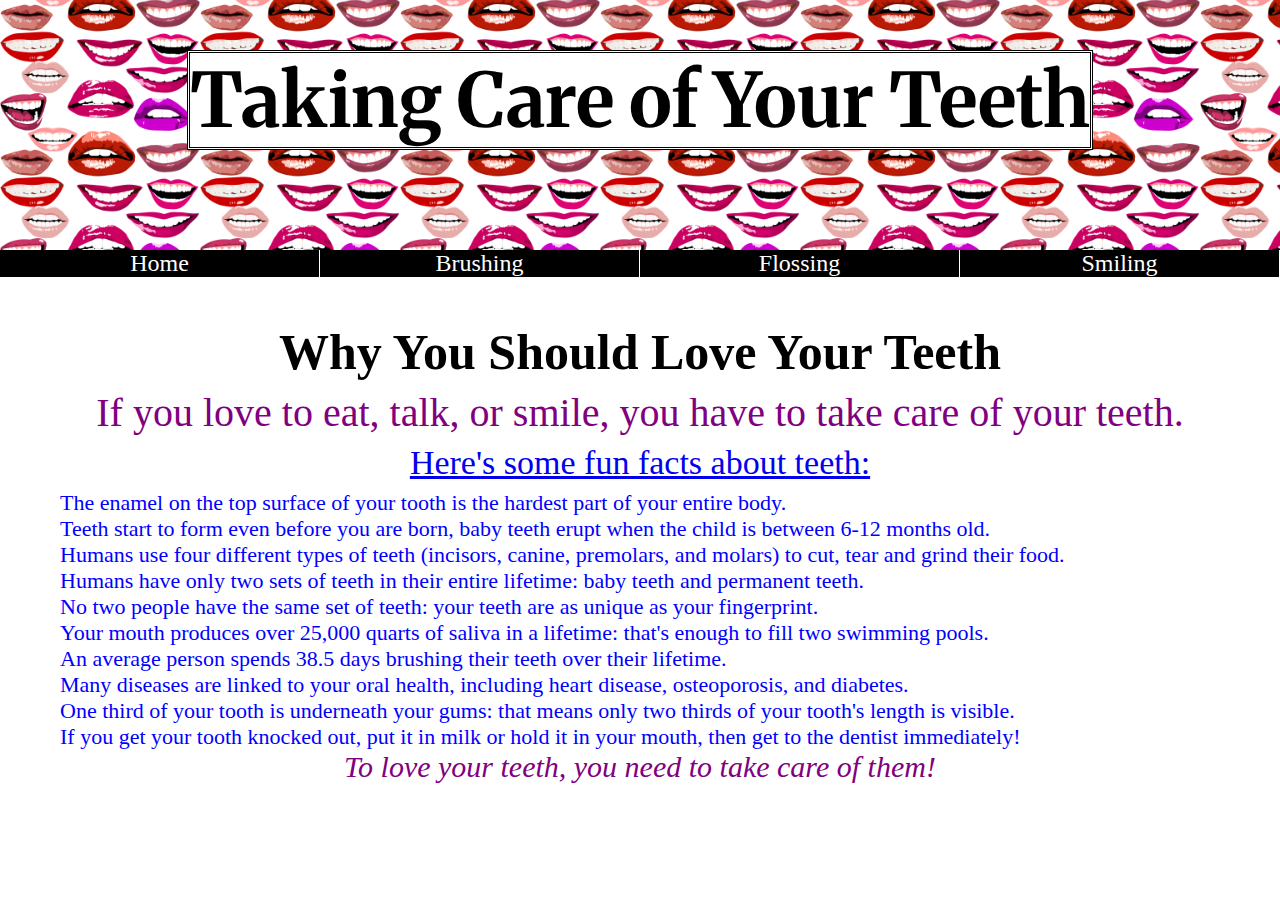
<file: index.html>
<!doctype html>
<html>
    <head>
        <title>Loving Your Teeth</title>
        <link href="css/style.css" rel="stylesheet" type="text/css">
    </head>
    <body>
        <div class="container">
        <div class="main-banner">
            <h1 class="main"> Taking Care of Your Teeth </h1>
        </div>
        <nav class="main-nav">
            <ul>
               <li><a href="index.html">Home</a></li>
               <li><a href="brushing.html">Brushing</a></li>
               <li><a href="flossing.html">Flossing</a></li>
               <li><a href="smiling.html">Smiling</a></li>
            </ul>
        </nav>
            <br><br>
            <div>
                <h1 class="teeth">Why You Should Love Your Teeth</h1>
            </div>
            <div class="love-teeth">
               <p>If you love to eat, talk, or smile, you have to take care of your teeth.</p>
            </div>
            <div class="fun-facts">
                <ul><a href="https://www.youtube.com/watch?v=5mq6LBQbGjk">Here's some fun facts about teeth:</a>
                </ul>
                  <li>The enamel on the top surface of your tooth is the hardest part of your entire body.</li>
                  <li>Teeth start to form even before you are born, baby teeth erupt when the child is between 6-12 months old.</li>
                  <li>Humans use four different types of teeth (incisors, canine, premolars, and molars) to cut, tear and grind their food.</li>
                  <li>Humans have only two sets of teeth in their entire lifetime: baby teeth and permanent teeth.</li>
                  <li>No two people have the same set of teeth: your teeth are as unique as your fingerprint.</li>
                  <li>Your mouth produces over 25,000 quarts of saliva in a lifetime: that's enough to fill two swimming pools.</li>
                  <li>An average person spends 38.5 days brushing their teeth over their lifetime.</li>
                  <li>Many diseases are linked to your oral health, including heart disease, osteoporosis, and diabetes.</li>
                  <li>One third of your tooth is underneath your gums: that means only two thirds of your tooth's length is visible.</li>
                  <li>If you get your tooth knocked out, put it in milk or hold it in your mouth, then get to the dentist immediately!</li>
            </div>
            
            <div class="teeth-life">
                <p>To love your teeth, you need to take care of them!</p>
            </div>
        <!--video on brushing your teeth! add to brush html-->
        <!--www.youtube.com/watch?v=noExCv6n2oc video on flossing!
        add to floss html-->
        <!--https://www.youtube.com/watch?v=5mq6LBQbGjk-->
        <!--https://www.youtube.com/watch?v=efa6XReJDao(clackingteeth with eyes)-->
    </body>
</html>
</file>
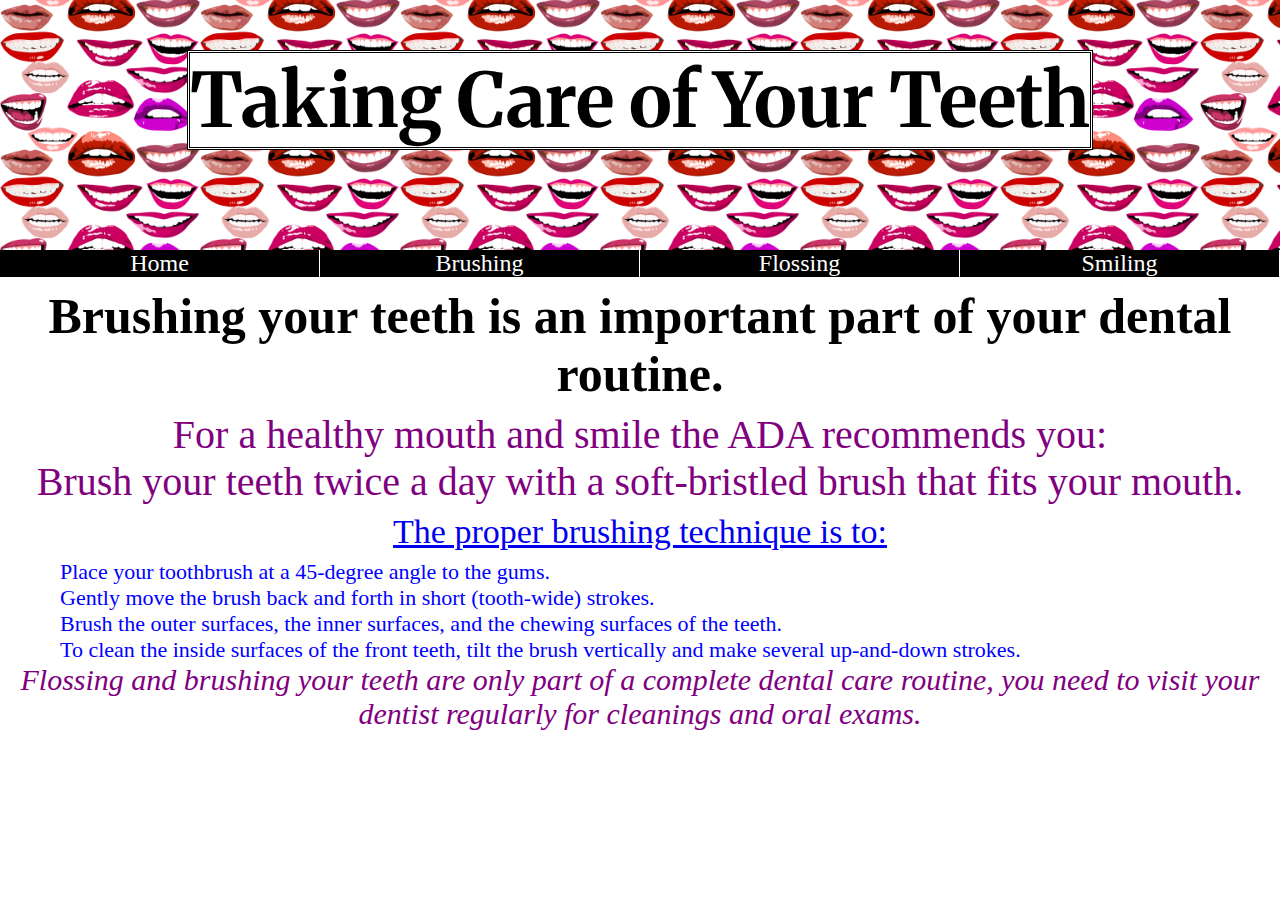
<file: brushing.html>
<!doctype html>
<html>
    <head>
        <title>Loving Your Teeth</title>
        <link href="css/style.css" rel="stylesheet" type="text/css">
    </head>
    <body>
        <div class="container">
        <div class="main-banner">
            <h1 class="main"> Taking Care of Your Teeth </h1>
        </div>
        <nav class="main-nav">
            <ul>
               <li><a href="index.html">Home</a></li>
               <li><a href="brushing.html">Brushing</a></li>
               <li><a href="flossing.html">Flossing</a></li>
               <li><a href="smiling.html">Smiling</a></li>
            </ul>
        </nav>
            <div>
                <h1 class="teeth">Brushing your teeth is an important part of your dental routine.</h1>
            </div>
                <div class="love-teeth">
                <p>For a healthy mouth and smile the ADA recommends you:</p>
            
              <p>Brush your teeth twice a day with a soft-bristled brush that fits your mouth. </p></div>
           <div class="fun-facts">
                <ul><a href="https://www.youtube.com/watch?v=gk8eKm4ajgM">The proper brushing technique is to:</a></ul>
                    <li>Place your toothbrush at a 45-degree angle to the gums. </li>
                    <li>Gently move the brush back and forth in short (tooth-wide) strokes. </li>
                    <li>Brush the outer surfaces, the inner surfaces, and the chewing surfaces of the teeth.</li>
                    <li>To clean the inside surfaces of the front teeth, tilt the brush vertically and make several up-and-down strokes.</li></div>
            <div class="teeth-life">
                 <p>Flossing and brushing your teeth are only part of a complete dental care routine, you need to visit your dentist regularly for cleanings and oral exams.</p>
                 </div>
            </body>
        </html>





<!--Of course, brushing your teeth is only a part of a complete dental care routine. You should also make sure to clean between teeth daily with floss. 
Visit your dentist regularly for professional cleanings and oral exams.-->
</file>
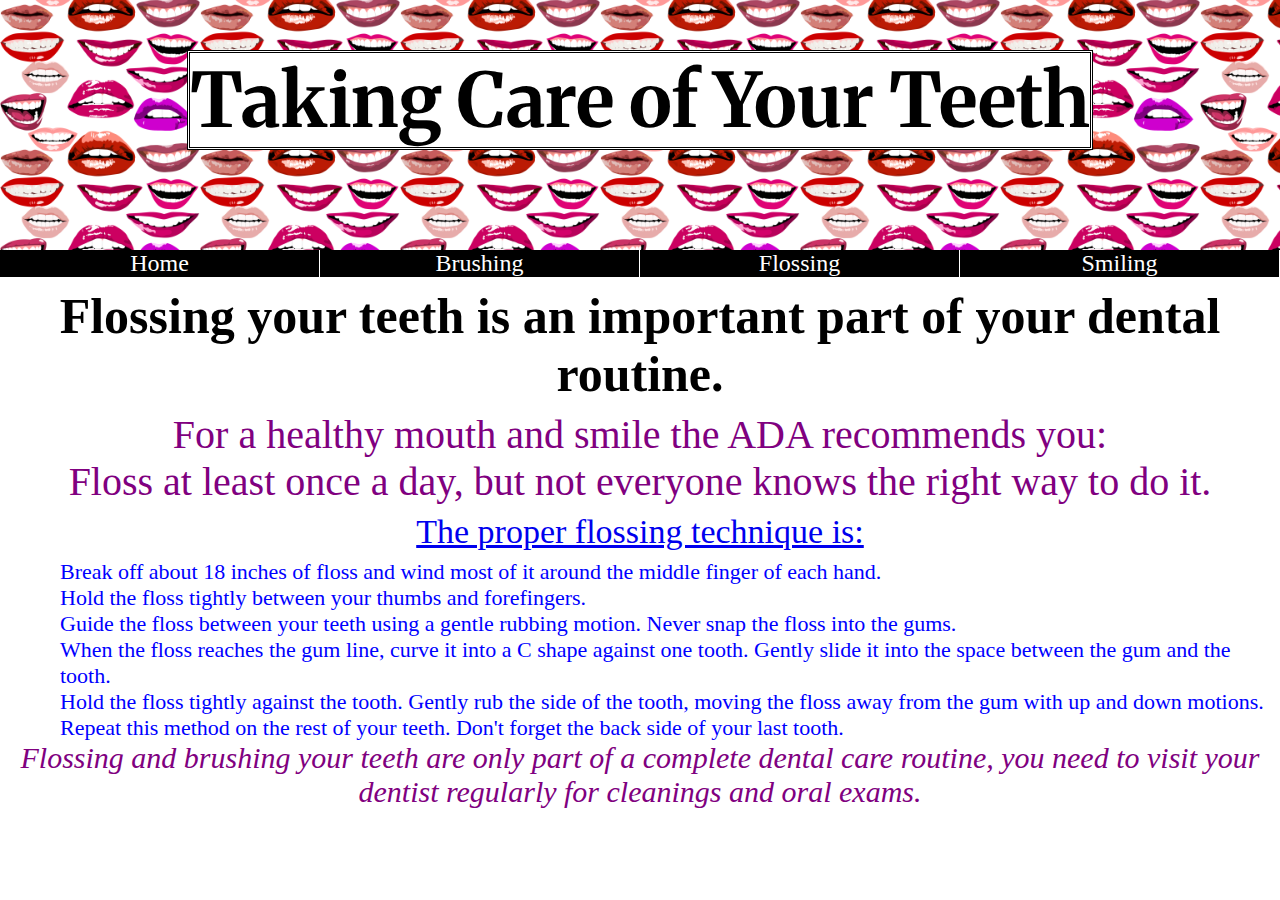
<file: flossing.html>
<!doctype html>
<html>
    <head>
        <title>Loving Your Teeth</title>
        <link href="css/style.css" rel="stylesheet" type="text/css">
    </head>
    <body>
        <div class="container">
        <div class="main-banner">
            <h1 class="main"> Taking Care of Your Teeth </h1>
        </div>
        <nav class="main-nav">
            <ul>
               <li><a href="index.html">Home</a></li>
               <li><a href="brushing.html">Brushing</a></li>
               <li><a href="flossing.html">Flossing</a></li>
               <li><a href="smiling.html">Smiling</a></li>
            </ul></nav>
        <div>
            <h1 class="teeth">Flossing your teeth is an important part of your dental routine.</h1></div>
            <div class="love-teeth">
            <p>For a healthy mouth and smile the ADA recommends you:</p>
              <p>Floss at least once a day, but not everyone knows the right way to do it.</p></div>
              <div class="fun-facts">
                 <ul><a href="https://www.youtube.com/watch?v=-DT0N3-hNFY">The proper flossing technique is:</a></ul>
                 <li>Break off about 18 inches of floss and wind most of it around the middle finger of each hand. </li>
                 <li>Hold the floss tightly between your thumbs and forefingers.</li>
                 <li>Guide the floss between your teeth using a gentle rubbing motion. Never snap the floss into the gums.</li>
                 <li>When the floss reaches the gum line, curve it into a C shape against one tooth. Gently slide it into the space between the gum and the tooth.</li>
                 <li>Hold the floss tightly against the tooth. Gently rub the side of the tooth, moving the floss away from the gum with up and down motions.</li>
                 <li>Repeat this method on the rest of your teeth. Don't forget the back side of your last tooth. </li>
        </div> 
        <div class="teeth-life">
                 <p>Flossing and brushing your teeth are only part of a complete dental care routine, you need to visit your dentist regularly for cleanings and oral exams.</p>
        </div>
    </body>
    </html>
     <!--Of course, brushing your teeth is only a part of a complete dental care routine. You should also make sure to clean between teeth daily with floss. 
         Visit your dentist regularly for professional cleanings and oral exams.--!>
</file>
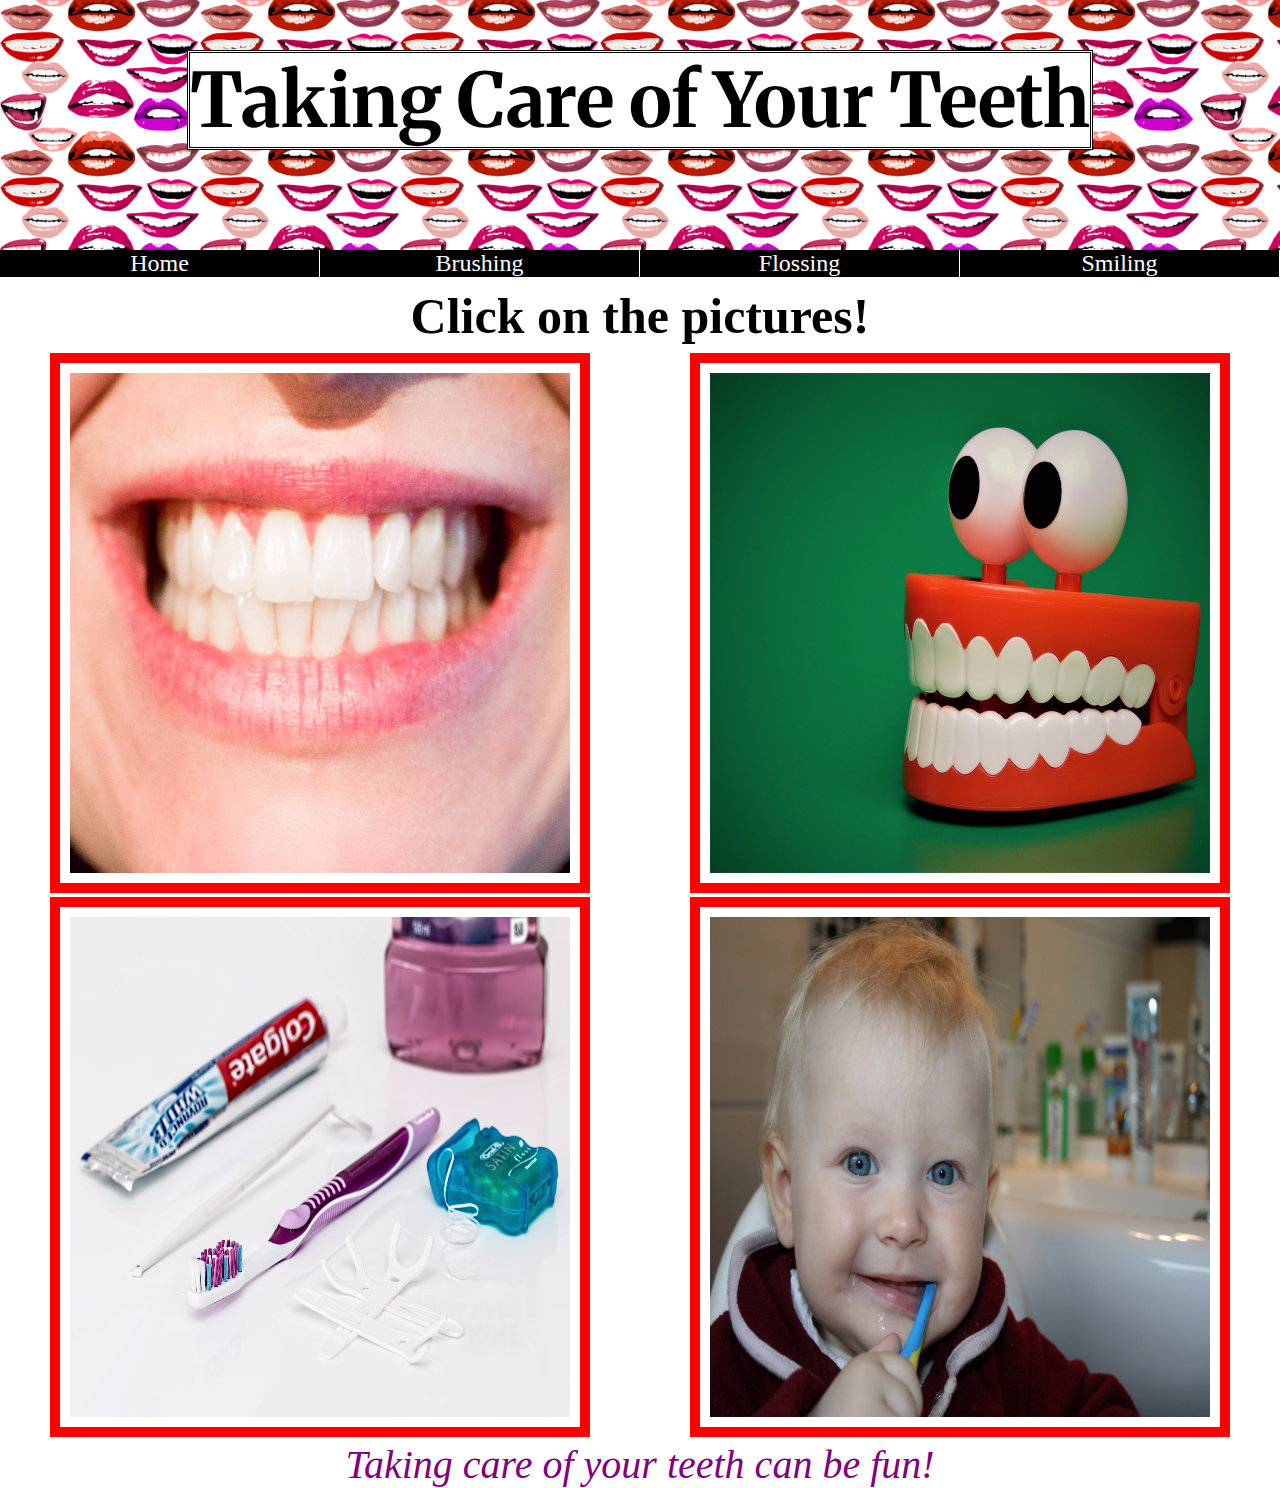
<file: smiling.html>
<!doctype html>
<html>
    <head>
        <title>Loving Your Teeth</title>
        <link href="css/style.css" rel="stylesheet" type="text/css">
    </head>
    <body>
        <div class="container">
        <div class="main-banner">
            <h1 class="main"> Taking Care of Your Teeth </h1>
        </div>
        <nav class="main-nav">
            <ul>
               <li><a href="index.html">Home</a></li>
               <li><a href="brushing.html">Brushing</a></li>
               <li><a href="flossing.html">Flossing</a></li>
               <li><a href="smiling.html">Smiling</a></li>
            </ul>
         </nav>
            <!--make this the fun page, add cute pictures-->
        <div>
            <h1 class="teeth">Click on the pictures!</h1>
        </div>
        <div class="row">
             <div class=col-2>
                <a href="http://www.mouthhealthy.org/en"><img src="images/smileteeth.jpg" /></a>
            </div>
               <div class="col-2">
                 <a href="https://www.youtube.com/watch?v=efa6XReJDao"><img src="images/toothtoy.jpg"/></a>
               </div>
            </div>    
        <div class="row">
                <div class="col-2">
                 <a href="https://www.youtube.com/watch?v=_bv5lq78yw4"><img src="images/tp&floss.jpg"/> </a>
                </div>
                <div class="col-2">
			        <a href="https://www.youtube.com/watch?v=IS6hgc5f2K0"><img src="images/brushing-teeth-baby.jpg"/></a>
			     </div>
             </div>       
	    </div>
	    <div>
	        <p id="footer">Taking care of your teeth can be fun!</p>
	    </div>
	</body>
</html>
</file>
<file: css/style.css>
@import url('https://fonts.googleapis.com/css?family=Asar|Merriweather');

/* make the background color for every page white*/
/*keep everything easy to read*/
/*use fun colors*/


* {
    margin: 0;
    padding: 0;
    box-sizing: border-box;
} 


.main-banner {
	background: url(../images/lotsofsmiles.png);
	background-size: 200px;
	background-position: 0% 30%;
	height: 250px;
	width: 100%;
	position: relative;
}
.main{
    position: absolute;
    margin:0;
    font-family:'Merriweather', serif;
    font-size: 75px;
    top: 40%;
    left: 50%;
    margin-right:-50%;
    background-color: white;
    transform:translate(-50%, -50%);
    border-style:  double;
    
}
 nav ul {
	list-style-type: none;
	margin: 0;
	padding: 0;
	background-color: black;
	overflow:hidden;
	/*position:absolute;*/
	width: 100%;
}
 nav ul li {
	float:left;
	border-right:1px solid white;
	width:25%;
}
 nav ul li a {
	font-size: 24px;
	text-decoration: none;
	color: white;
	display: block;
    transition: .25s;
	text-align: center;
}
 nav ul li a:hover {
	background: pink;
	color: purple;
	border-radius: 10px;
	font-weight: 700;
 }
 
 
/*make sure everything matches with classes on each page, for consistency*/

.teeth{
	text-align:center;
	font-size:50px;
	padding-top: 10px;
	padding-bottom: 8px;
}
.love-teeth{
    text-align:center;
    font-size: 40px;
    color: purple;
    padding-bottom: 8px;
}
.fun-facts ul{
    text-align: center;
    font-size: 34px;
    padding-bottom: 8px;
}
.fun-facts ul:hover{
	background: pink;
	border-radius: 10px;
	
	
}
.fun-facts li{
    text-align: left;
    padding-left: 60px;
    color: blue;
    font-size:22px;

}
.teeth-life{
	text-align:center;
	font-size:30px;
	font-style: italic;
	color: purple;
}
.row{
	width:100%;
	overflow:auto;
}
.col-2{
	width:50%;
	float: left;
	position: relative;
	text-align:center;
}
.col-2 img{
	border:10px solid red;
	padding: 10px 10px 10px 10px;
}
#footer{
	text-align:center;
	font-size:40px;
	font-style: italic;
	color: purple;
}

	
	

	

/*refer to fun sites on you tube and web sites*/
/* center headings and put some space above and below */
</file>
